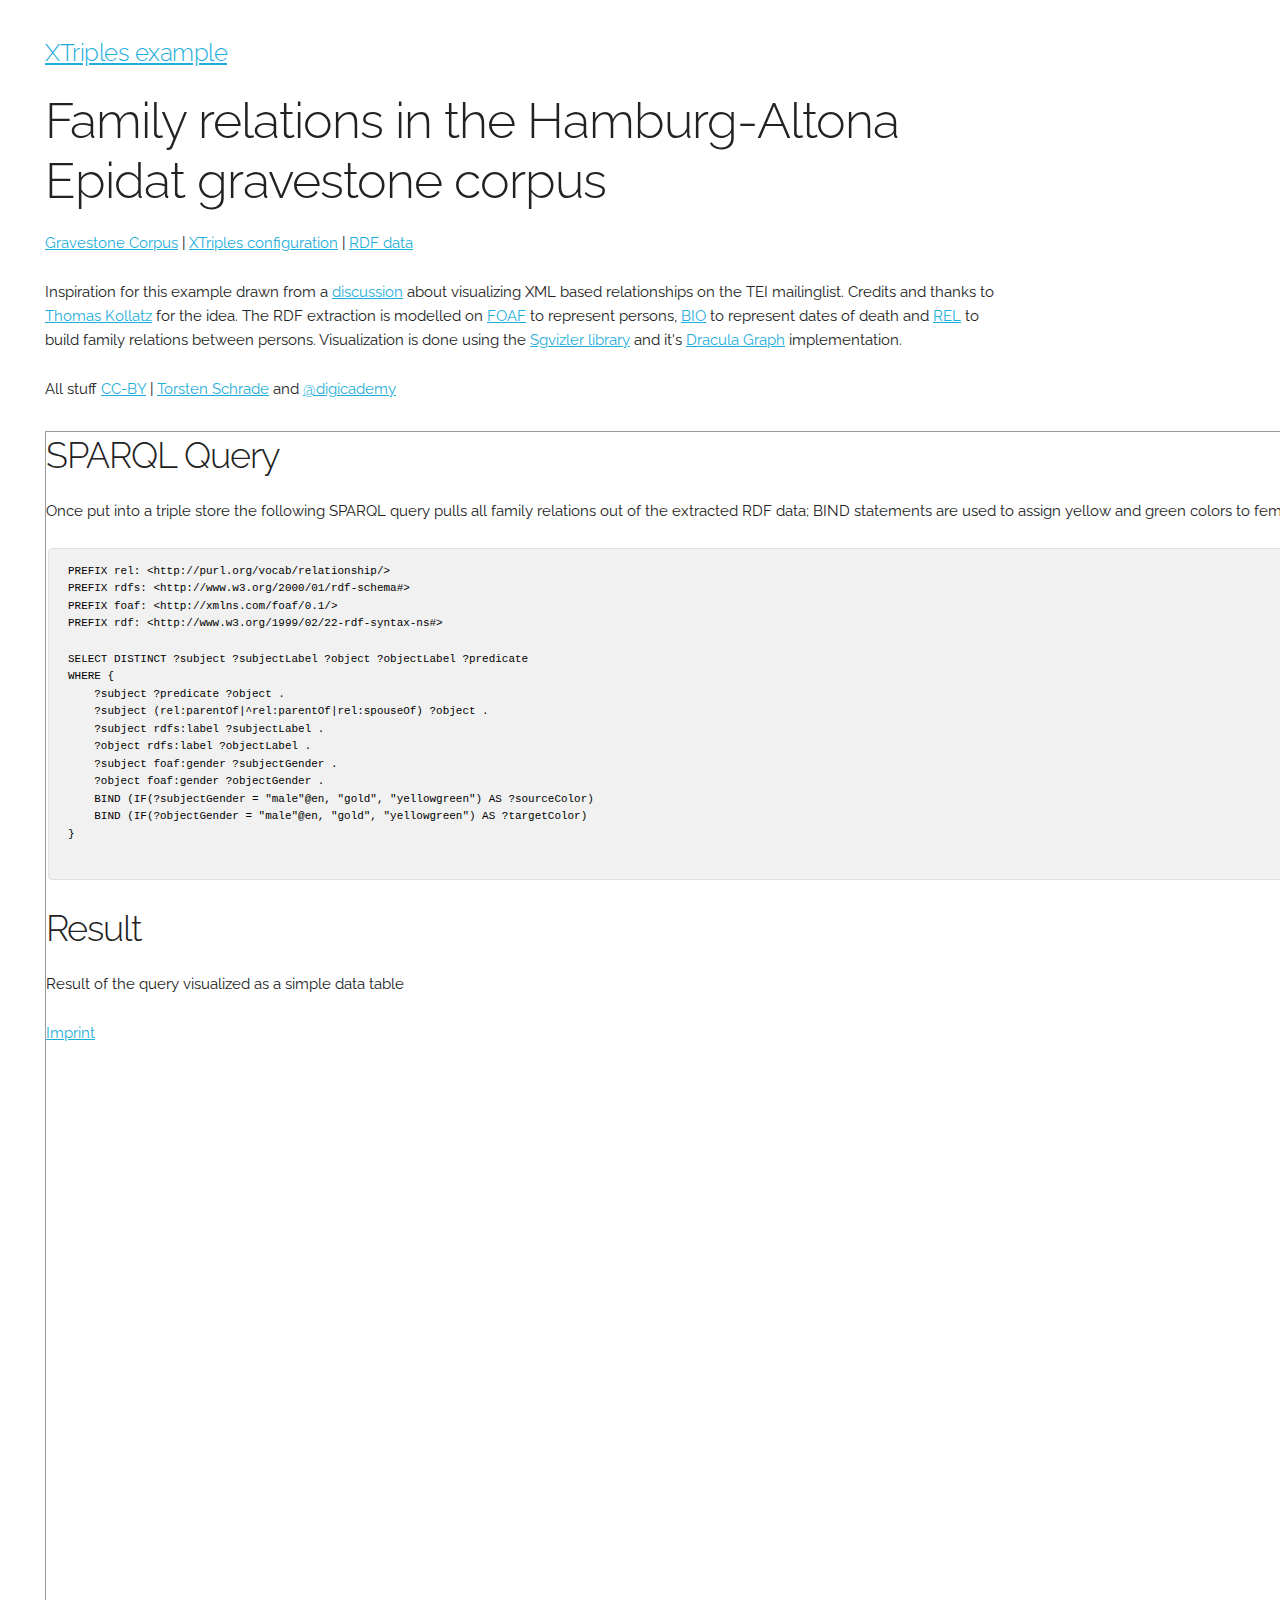
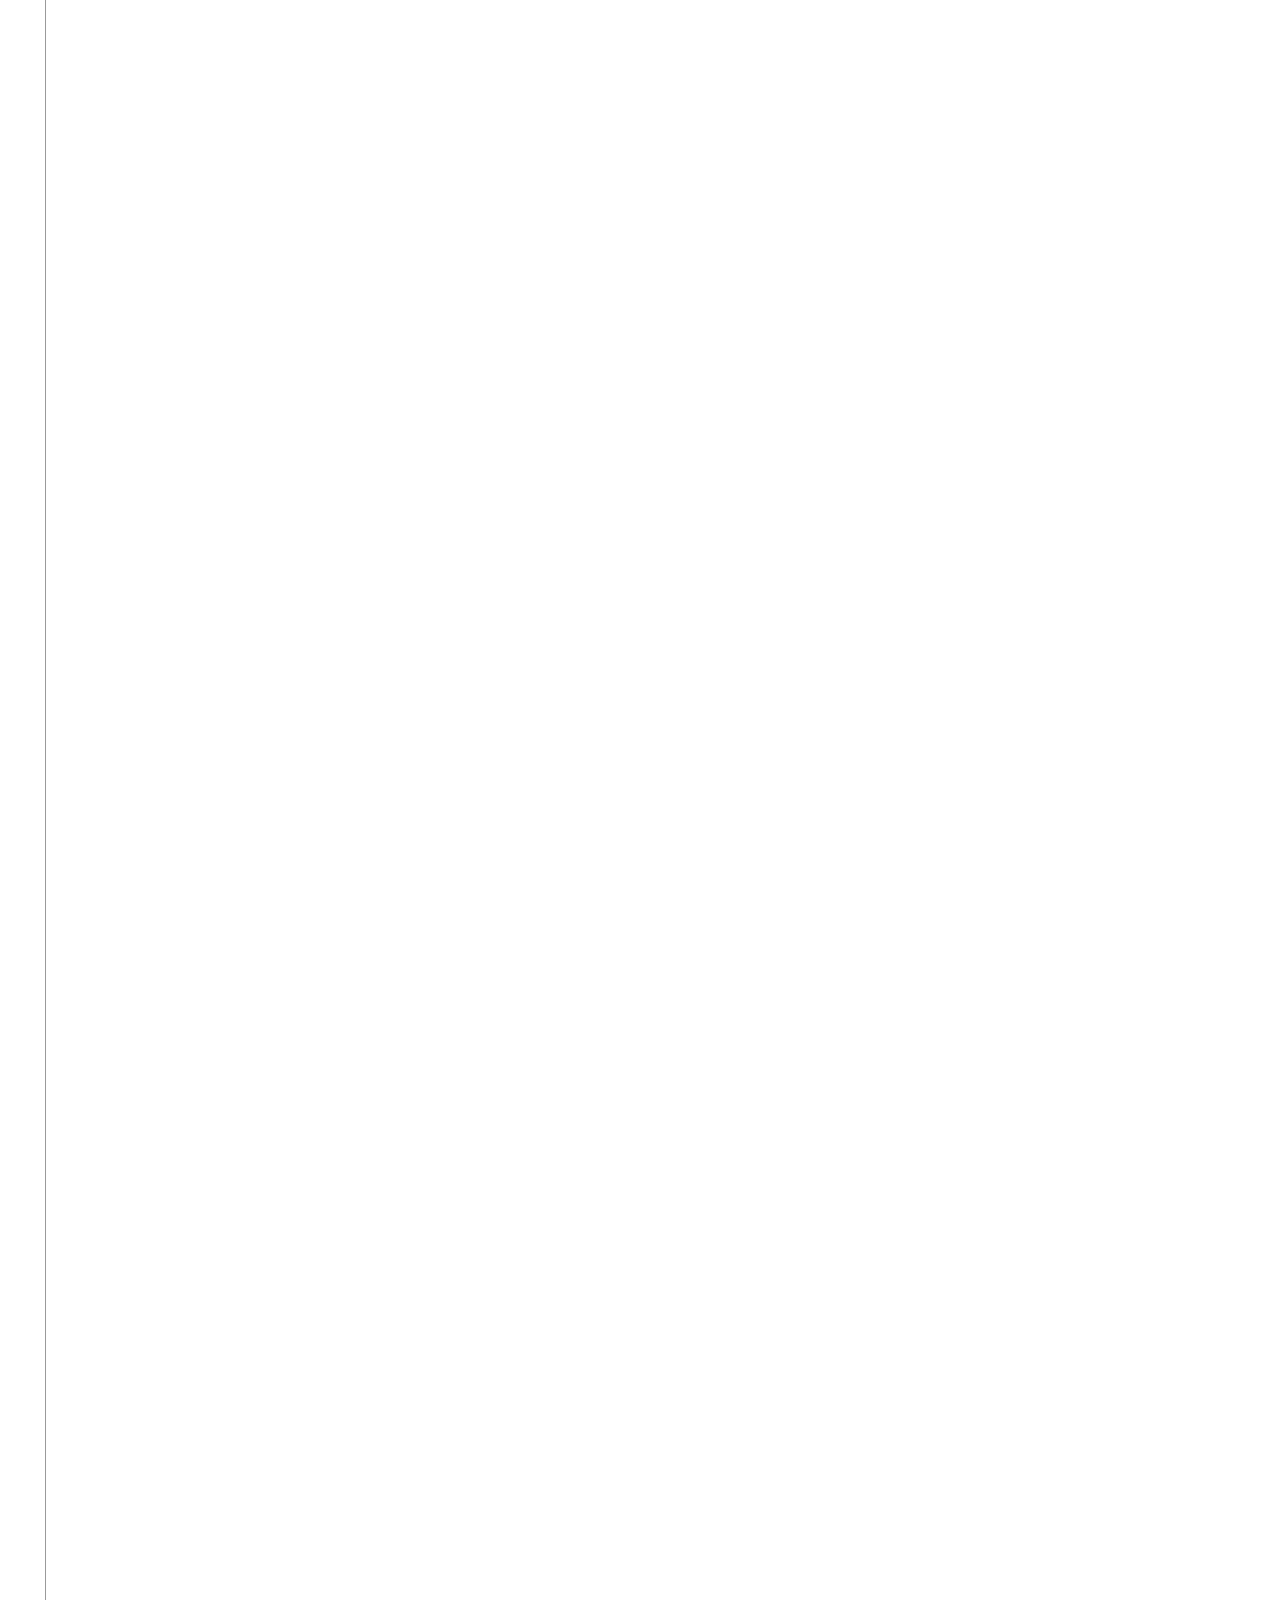
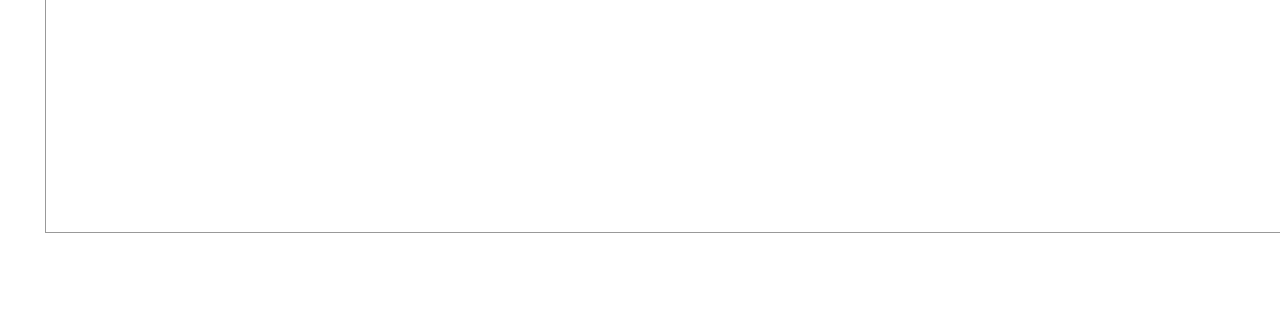
<file: examples/dh/epidat/index.html>
<?xml version="1.0" encoding="UTF-8"?>
<html xmlns="http://www.w3.org/1999/xhtml">
    <head>
        <title>Epidat: Family relations in the Hamburg-Altona Epidat gravestone corpus</title>
        <meta charset="UTF-8"/>
		<!-- skeleton css -->
        <meta name="viewport" content="width=device-width, initial-scale=1"/>
        <link href="//fonts.googleapis.com/css?family=Raleway:400,300,600" rel="stylesheet" type="text/css"/>
        <link rel="stylesheet" href="css/normalize.css"/>
        <link rel="stylesheet" href="css/skeleton.css"/>
		<!-- codemirror for sparql -->
        <link rel="stylesheet" href="css/codemirror.css"/>
        <link rel="stylesheet" href="css/sparqlcolors.css"/>
        <script src="js/codemirror.js"/>
        <script src="js/matchbrackets.js"/>
        <script src="js/sparql.js"/>
		<!-- sgvizler stuff -->
        <script type="text/javascript" src="http://ajax.googleapis.com/ajax/libs/jquery/1.8/jquery.min.js"/>
        <script type="text/javascript" src="https://www.google.com/jsapi"/>
        <script type="text/javascript" id="sgvzlr_script" src="js/sgvizler.js"/>
        <script type="text/javascript">
			sgvizler
			.prefix('foaf', 'http://xmlns.com/foaf/0.1/')
			.prefix('rel', 'http://purl.org/vocab/relationship/')
			.prefix('rdf', 'http://www.w3.org/1999/02/22-rdf-syntax-ns#')
			.prefix('rdfs', 'http://www.w3.org/2000/01/rdf-schema#')
		//// Leave this as is. Ready, steady, go! 
		$(document).ready(function() { sgvizler.containerDrawAll(); });
	</script>
    </head>
    <body class="code-snippets-visible">
        <div class="container" style="width: auto; margin: 1em 3em; max-width: auto; ">
            <h5>
                <a href="http://xtriples.spatialhumanities.de">XTriples example</a>
            </h5>
            <h1>Family relations in the Hamburg-Altona Epidat gravestone corpus</h1>
            <p>
                <a href="http://www.steinheim-institut.de/cgi-bin/epidat?sel=hha">Gravestone Corpus</a> |&#160;<a href="persons.xml">XTriples configuration</a> |&#160;<a href="persons.rdf">RDF data</a>
            </p>
            <p>
        		Inspiration for this example drawn from a <a href="https://listserv.brown.edu/archives/cgi-bin/wa?A2=ind1507&amp;L=TEI-L&amp;F=&amp;S=&amp;P=47580">discussion</a> about visualizing XML based relationships on the TEI mailinglist. Credits and thanks to <a href="http://www.steinheim-institut.de/wiki/index.php/Mitarbeiter:Thomas_Kollatz">Thomas Kollatz</a> for the idea.
        		The RDF extraction is modelled on <a href="http://xmlns.com/foaf/0.1/">FOAF</a> to represent persons, <a href="http://purl.org/vocab/bio/0.1/">BIO</a> to represent 
        		dates of death and <a href="http://purl.org/vocab/relationship/">REL</a> to build family relations between persons.
        		Visualization is done using the <a href="http://dev.data2000.no/sgvizler/">Sgvizler library</a> and it's <a href="http://www.graphdracula.net/">Dracula Graph</a> implementation.
        	</p>
            <p>All stuff <a href="https://creativecommons.org/licenses/by/4.0/">CC-BY</a> | <a href="http://www.adwmainz.de/mitarbeiter/profil/torsten-schrade.html">Torsten Schrade</a> and <a href="https://twitter.com/digicademy">@digicademy</a>
            </p>
            <div id="sgvzl_example5" data-sgvizler-chart="sgvizler.visualization.DraculaGraph" data-sgvizler-log="2" style="margin: 2em 0 3em 0; border: 1px solid #999; width:2000px; height:3000px;" data-sgvizler-chart-options="noderadius=0.8|nodecornerradius=5|nodefontsize=12|nodepadding=7|edgefill=royalblue|edgestroke=royalblue|edgestrokewidth=3|edgefontsize=8|directed=1" data-sgvizler-endpoint="query.srj" data-sgvizler-query=""/>
            <h3>SPARQL Query</h3>
            <p>
            	Once put into a triple store the following SPARQL query pulls all family relations out of the extracted RDF data; 
            	BIND statements are used to assign yellow and green colors to female and male RDF nodes respectively.
            </p>
            <form>
                <textarea class="code" id="code" name="code">
PREFIX rel: &lt;http://purl.org/vocab/relationship/&gt;
PREFIX rdfs: &lt;http://www.w3.org/2000/01/rdf-schema#&gt;
PREFIX foaf: &lt;http://xmlns.com/foaf/0.1/&gt;
PREFIX rdf: &lt;http://www.w3.org/1999/02/22-rdf-syntax-ns#&gt;

SELECT DISTINCT ?subject ?subjectLabel ?object ?objectLabel ?predicate
WHERE {
	?subject ?predicate ?object .
	?subject (rel:parentOf|^rel:parentOf|rel:spouseOf) ?object .
	?subject rdfs:label ?subjectLabel .
	?object rdfs:label ?objectLabel .
	?subject foaf:gender ?subjectGender .
	?object foaf:gender ?objectGender .
	BIND (IF(?subjectGender = "male"@en, "gold", "yellowgreen") AS ?sourceColor)
	BIND (IF(?objectGender = "male"@en, "gold", "yellowgreen") AS ?targetColor)
}
				</textarea>
            </form>
            <h3>Result</h3>
            <p>Result of the query visualized as a simple data table</p>
            <div id="sgvzl_example6" data-sgvizler-chart="sgvizler.visualization.Table" data-sgvizler-log="2" data-sgvizler-endpoint="query.srj" data-sgvizler-query=""/>
            <p>
                <a href="http://xtriples.spatialhumanities.de/imprint.html">Imprint</a>
            </p>
        </div>
        <script>
			var editor = CodeMirror.fromTextArea(document.getElementById("code"), {
				mode: "application/sparql-query",
				matchBrackets: true
			});
		</script>
        <script type="text/javascript">
  var _paq = _paq || [];
  _paq.push(['trackPageView']);
  _paq.push(['enableLinkTracking']);
  (function() {
    var u="//stats.adwmainz.net/";
    _paq.push(['setTrackerUrl', u+'piwik.php']);
    _paq.push(['setSiteId', 22]);
    var d=document, g=d.createElement('script'), s=d.getElementsByTagName('script')[0];
    g.type='text/javascript'; g.async=true; g.defer=true; g.src=u+'piwik.js'; s.parentNode.insertBefore(g,s);
  })();
</script>
        <noscript>
            <p>
                <img src="//stats.adwmainz.net/piwik.php?idsite=22" style="border:0;" alt=""/>
            </p>
        </noscript>
    </body>
</html>
</file>
<file: examples/dh/epidat/css/skeleton.css>
/*
* Skeleton V2.0.4
* Copyright 2014, Dave Gamache
* www.getskeleton.com
* Free to use under the MIT license.
* http://www.opensource.org/licenses/mit-license.php
* 12/29/2014
*/


/* Table of contents
––––––––––––––––––––––––––––––––––––––––––––––––––
- Grid
- Base Styles
- Typography
- Links
- Buttons
- Forms
- Lists
- Code
- Tables
- Spacing
- Utilities
- Clearing
- Media Queries
*/


/* Grid
–––––––––––––––––––––––––––––––––––––––––––––––––– */
.container {
  position: relative;
  width: 100%;
  max-width: 960px;
  margin: 0 auto;
  padding: 0 20px;
  box-sizing: border-box; }
.column,
.columns {
  width: 100%;
  float: left;
  box-sizing: border-box; }

/* For devices larger than 400px */
@media (min-width: 400px) {
  .container {
    width: 85%;
    padding: 0; }
}

/* For devices larger than 550px */
@media (min-width: 550px) {
  .container {
    width: 80%; }
  .column,
  .columns {
    margin-left: 4%; }
  .column:first-child,
  .columns:first-child {
    margin-left: 0; }

  .one.column,
  .one.columns                    { width: 4.66666666667%; }
  .two.columns                    { width: 13.3333333333%; }
  .three.columns                  { width: 22%;            }
  .four.columns                   { width: 30.6666666667%; }
  .five.columns                   { width: 39.3333333333%; }
  .six.columns                    { width: 48%;            }
  .seven.columns                  { width: 56.6666666667%; }
  .eight.columns                  { width: 65.3333333333%; }
  .nine.columns                   { width: 74.0%;          }
  .ten.columns                    { width: 82.6666666667%; }
  .eleven.columns                 { width: 91.3333333333%; }
  .twelve.columns                 { width: 100%; margin-left: 0; }

  .one-third.column               { width: 30.6666666667%; }
  .two-thirds.column              { width: 65.3333333333%; }

  .one-half.column                { width: 48%; }

  /* Offsets */
  .offset-by-one.column,
  .offset-by-one.columns          { margin-left: 8.66666666667%; }
  .offset-by-two.column,
  .offset-by-two.columns          { margin-left: 17.3333333333%; }
  .offset-by-three.column,
  .offset-by-three.columns        { margin-left: 26%;            }
  .offset-by-four.column,
  .offset-by-four.columns         { margin-left: 34.6666666667%; }
  .offset-by-five.column,
  .offset-by-five.columns         { margin-left: 43.3333333333%; }
  .offset-by-six.column,
  .offset-by-six.columns          { margin-left: 52%;            }
  .offset-by-seven.column,
  .offset-by-seven.columns        { margin-left: 60.6666666667%; }
  .offset-by-eight.column,
  .offset-by-eight.columns        { margin-left: 69.3333333333%; }
  .offset-by-nine.column,
  .offset-by-nine.columns         { margin-left: 78.0%;          }
  .offset-by-ten.column,
  .offset-by-ten.columns          { margin-left: 86.6666666667%; }
  .offset-by-eleven.column,
  .offset-by-eleven.columns       { margin-left: 95.3333333333%; }

  .offset-by-one-third.column,
  .offset-by-one-third.columns    { margin-left: 34.6666666667%; }
  .offset-by-two-thirds.column,
  .offset-by-two-thirds.columns   { margin-left: 69.3333333333%; }

  .offset-by-one-half.column,
  .offset-by-one-half.columns     { margin-left: 52%; }

}


/* Base Styles
–––––––––––––––––––––––––––––––––––––––––––––––––– */
/* NOTE
html is set to 62.5% so that all the REM measurements throughout Skeleton
are based on 10px sizing. So basically 1.5rem = 15px :) */
html {
  font-size: 62.5%; }
body {
  font-size: 1.5em; /* currently ems cause chrome bug misinterpreting rems on body element */
  line-height: 1.6;
  font-weight: 400;
  font-family: "Raleway", "HelveticaNeue", "Helvetica Neue", Helvetica, Arial, sans-serif;
  color: #222; }


/* Typography
–––––––––––––––––––––––––––––––––––––––––––––––––– */
h1, h2, h3, h4, h5, h6 {
  margin-top: 0;
  margin-bottom: 2rem;
  font-weight: 300; }
h1 { font-size: 4.0rem; line-height: 1.2;  letter-spacing: -.1rem;}
h2 { font-size: 3.6rem; line-height: 1.25; letter-spacing: -.1rem; }
h3 { font-size: 3.0rem; line-height: 1.3;  letter-spacing: -.1rem; }
h4 { font-size: 2.4rem; line-height: 1.35; letter-spacing: -.08rem; }
h5 { font-size: 1.8rem; line-height: 1.5;  letter-spacing: -.05rem; }
h6 { font-size: 1.5rem; line-height: 1.6;  letter-spacing: 0; }

/* Larger than phablet */
@media (min-width: 550px) {
  h1 { font-size: 5.0rem; }
  h2 { font-size: 4.2rem; }
  h3 { font-size: 3.6rem; }
  h4 { font-size: 3.0rem; }
  h5 { font-size: 2.4rem; }
  h6 { font-size: 1.5rem; }
}

p {
  margin-top: 0; }


/* Links
–––––––––––––––––––––––––––––––––––––––––––––––––– */
a {
  color: #1EAEDB; }
a:hover {
  color: #0FA0CE; }


/* Buttons
–––––––––––––––––––––––––––––––––––––––––––––––––– */
.button,
button,
input[type="submit"],
input[type="reset"],
input[type="button"] {
  display: inline-block;
  height: 38px;
  padding: 0 30px;
  color: #555;
  text-align: center;
  font-size: 11px;
  font-weight: 600;
  line-height: 38px;
  letter-spacing: .1rem;
  text-transform: uppercase;
  text-decoration: none;
  white-space: nowrap;
  background-color: transparent;
  border-radius: 4px;
  border: 1px solid #bbb;
  cursor: pointer;
  box-sizing: border-box; }
.button:hover,
button:hover,
input[type="submit"]:hover,
input[type="reset"]:hover,
input[type="button"]:hover,
.button:focus,
button:focus,
input[type="submit"]:focus,
input[type="reset"]:focus,
input[type="button"]:focus {
  color: #333;
  border-color: #888;
  outline: 0; }
.button.button-primary,
button.button-primary,
input[type="submit"].button-primary,
input[type="reset"].button-primary,
input[type="button"].button-primary {
  color: #FFF;
  background-color: #33C3F0;
  border-color: #33C3F0; }
.button.button-primary:hover,
button.button-primary:hover,
input[type="submit"].button-primary:hover,
input[type="reset"].button-primary:hover,
input[type="button"].button-primary:hover,
.button.button-primary:focus,
button.button-primary:focus,
input[type="submit"].button-primary:focus,
input[type="reset"].button-primary:focus,
input[type="button"].button-primary:focus {
  color: #FFF;
  background-color: #1EAEDB;
  border-color: #1EAEDB; }


/* Forms
–––––––––––––––––––––––––––––––––––––––––––––––––– */
input[type="email"],
input[type="number"],
input[type="search"],
input[type="text"],
input[type="tel"],
input[type="url"],
input[type="password"],
textarea,
select {
  height: 38px;
  padding: 6px 10px; /* The 6px vertically centers text on FF, ignored by Webkit */
  background-color: #fff;
  border: 1px solid #D1D1D1;
  border-radius: 4px;
  box-shadow: none;
  box-sizing: border-box; }
/* Removes awkward default styles on some inputs for iOS */
input[type="email"],
input[type="number"],
input[type="search"],
input[type="text"],
input[type="tel"],
input[type="url"],
input[type="password"],
textarea {
  -webkit-appearance: none;
     -moz-appearance: none;
          appearance: none; }
textarea {
  min-height: 65px;
  padding-top: 6px;
  padding-bottom: 6px; }
input[type="email"]:focus,
input[type="number"]:focus,
input[type="search"]:focus,
input[type="text"]:focus,
input[type="tel"]:focus,
input[type="url"]:focus,
input[type="password"]:focus,
textarea:focus,
select:focus {
  border: 1px solid #33C3F0;
  outline: 0; }
label,
legend {
  display: block;
  margin-bottom: .5rem;
  font-weight: 600; }
fieldset {
  padding: 0;
  border-width: 0; }
input[type="checkbox"],
input[type="radio"] {
  display: inline; }
label > .label-body {
  display: inline-block;
  margin-left: .5rem;
  font-weight: normal; }


/* Lists
–––––––––––––––––––––––––––––––––––––––––––––––––– */
ul {
  list-style: circle inside; }
ol {
  list-style: decimal inside; }
ol, ul {
  padding-left: 0;
  margin-top: 0; }
ul ul,
ul ol,
ol ol,
ol ul {
  margin: 1.5rem 0 1.5rem 3rem;
  font-size: 90%; }
li {
  margin-bottom: 1rem; }


/* Code
–––––––––––––––––––––––––––––––––––––––––––––––––– */
code {
  padding: .2rem .5rem;
  margin: 0 .2rem;
  font-size: 90%;
  white-space: nowrap;
  background: #F1F1F1;
  border: 1px solid #E1E1E1;
  border-radius: 4px; }
pre > code {
  display: block;
  padding: 1rem 1.5rem;
  white-space: pre; }


/* Tables
–––––––––––––––––––––––––––––––––––––––––––––––––– */
th,
td {
  padding: 12px 15px;
  text-align: left;
  border-bottom: 1px solid #E1E1E1; }
th:first-child,
td:first-child {
  padding-left: 0; }
th:last-child,
td:last-child {
  padding-right: 0; }


/* Spacing
–––––––––––––––––––––––––––––––––––––––––––––––––– */
button,
.button {
  margin-bottom: 1rem; }
input,
textarea,
select,
fieldset {
  margin-bottom: 1.5rem; }
pre,
blockquote,
dl,
figure,
table,
p,
ul,
ol,
form {
  margin-bottom: 2.5rem; }


/* Utilities
–––––––––––––––––––––––––––––––––––––––––––––––––– */
.u-full-width {
  width: 100%;
  box-sizing: border-box; }
.u-max-full-width {
  max-width: 100%;
  box-sizing: border-box; }
.u-pull-right {
  float: right; }
.u-pull-left {
  float: left; }


/* Misc
–––––––––––––––––––––––––––––––––––––––––––––––––– */
hr {
  margin-top: 3rem;
  margin-bottom: 3.5rem;
  border-width: 0;
  border-top: 1px solid #E1E1E1; }


/* Clearing
–––––––––––––––––––––––––––––––––––––––––––––––––– */

/* Self Clearing Goodness */
.container:after,
.row:after,
.u-cf {
  content: "";
  display: table;
  clear: both; }


/* Media Queries
–––––––––––––––––––––––––––––––––––––––––––––––––– */
/*
Note: The best way to structure the use of media queries is to create the queries
near the relevant code. For example, if you wanted to change the styles for buttons
on small devices, paste the mobile query code up in the buttons section and style it
there.
*/


/* Larger than mobile */
@media (min-width: 400px) {}

/* Larger than phablet (also point when grid becomes active) */
@media (min-width: 550px) {}

/* Larger than tablet */
@media (min-width: 750px) {}

/* Larger than desktop */
@media (min-width: 1000px) {}

/* Larger than Desktop HD */
@media (min-width: 1200px) {}
</file>
<file: examples/dh/epidat/css/codemirror.css>
/* BASICS */

.CodeMirror {
  /* Set height, width, borders, and global font properties here */
  font-family: monospace;
  height: 310px;
  color: black;
}

/* PADDING */

.CodeMirror-lines {
  padding: 4px 0; /* Vertical padding around content */
}
.CodeMirror pre {
  padding: 0 4px; /* Horizontal padding of content */
}

.CodeMirror-scrollbar-filler, .CodeMirror-gutter-filler {
  background-color: white; /* The little square between H and V scrollbars */
}

/* GUTTER */

.CodeMirror-gutters {
  border-right: 1px solid #ddd;
  background-color: #f7f7f7;
  white-space: nowrap;
}
.CodeMirror-linenumbers {}
.CodeMirror-linenumber {
  padding: 0 3px 0 5px;
  min-width: 20px;
  text-align: right;
  color: #999;
  white-space: nowrap;
}

.CodeMirror-guttermarker { color: black; }
.CodeMirror-guttermarker-subtle { color: #999; }

/* CURSOR */

.CodeMirror div.CodeMirror-cursor {
  border-left: 1px solid black;
}
/* Shown when moving in bi-directional text */
.CodeMirror div.CodeMirror-secondarycursor {
  border-left: 1px solid silver;
}
.CodeMirror.cm-fat-cursor div.CodeMirror-cursor {
  width: auto;
  border: 0;
  background: #7e7;
}
.CodeMirror.cm-fat-cursor div.CodeMirror-cursors {
  z-index: 1;
}

.cm-animate-fat-cursor {
  width: auto;
  border: 0;
  -webkit-animation: blink 1.06s steps(1) infinite;
  -moz-animation: blink 1.06s steps(1) infinite;
  animation: blink 1.06s steps(1) infinite;
  background-color: #7e7;
}
@-moz-keyframes blink {
  0% {}
  50% { background-color: transparent; }
  100% {}
}
@-webkit-keyframes blink {
  0% {}
  50% { background-color: transparent; }
  100% {}
}
@keyframes blink {
  0% {}
  50% { background-color: transparent; }
  100% {}
}

/* Can style cursor different in overwrite (non-insert) mode */
div.CodeMirror-overwrite div.CodeMirror-cursor {}

.cm-tab { display: inline-block; text-decoration: inherit; }

.CodeMirror-ruler {
  border-left: 1px solid #ccc;
  position: absolute;
}

/* DEFAULT THEME */

.cm-s-default .cm-header {color: blue;}
.cm-s-default .cm-quote {color: #090;}
.cm-negative {color: #d44;}
.cm-positive {color: #292;}
.cm-header, .cm-strong {font-weight: bold;}
.cm-em {font-style: italic;}
.cm-link {text-decoration: underline;}
.cm-strikethrough {text-decoration: line-through;}

.cm-s-default .cm-keyword {color: #708;}
.cm-s-default .cm-atom {color: #219;}
.cm-s-default .cm-number {color: #164;}
.cm-s-default .cm-def {color: #00f;}
.cm-s-default .cm-variable,
.cm-s-default .cm-punctuation,
.cm-s-default .cm-property,
.cm-s-default .cm-operator {}
.cm-s-default .cm-variable-2 {color: #05a;}
.cm-s-default .cm-variable-3 {color: #085;}
.cm-s-default .cm-comment {color: #a50;}
.cm-s-default .cm-string {color: #a11;}
.cm-s-default .cm-string-2 {color: #f50;}
.cm-s-default .cm-meta {color: #555;}
.cm-s-default .cm-qualifier {color: #555;}
.cm-s-default .cm-builtin {color: #30a;}
.cm-s-default .cm-bracket {color: #997;}
.cm-s-default .cm-tag {color: #170;}
.cm-s-default .cm-attribute {color: #00c;}
.cm-s-default .cm-hr {color: #999;}
.cm-s-default .cm-link {color: #00c;}

.cm-s-default .cm-error {color: #f00;}
.cm-invalidchar {color: #f00;}

.CodeMirror-composing { border-bottom: 2px solid; }

/* Default styles for common addons */

div.CodeMirror span.CodeMirror-matchingbracket {color: #0f0;}
div.CodeMirror span.CodeMirror-nonmatchingbracket {color: #f22;}
.CodeMirror-matchingtag { background: rgba(255, 150, 0, .3); }
.CodeMirror-activeline-background {background: #e8f2ff;}

/* STOP */

/* The rest of this file contains styles related to the mechanics of
   the editor. You probably shouldn't touch them. */

.CodeMirror {
  position: relative;
  overflow: hidden;
  background: white;
}

.CodeMirror-scroll {
  overflow: scroll !important; /* Things will break if this is overridden */
  /* 30px is the magic margin used to hide the element's real scrollbars */
  /* See overflow: hidden in .CodeMirror */
  margin-bottom: -30px; margin-right: -30px;
  padding-bottom: 30px;
  height: 100%;
  outline: none; /* Prevent dragging from highlighting the element */
  position: relative;
}
.CodeMirror-sizer {
  position: relative;
  border-right: 30px solid transparent;
}

/* The fake, visible scrollbars. Used to force redraw during scrolling
   before actuall scrolling happens, thus preventing shaking and
   flickering artifacts. */
.CodeMirror-vscrollbar, .CodeMirror-hscrollbar, .CodeMirror-scrollbar-filler, .CodeMirror-gutter-filler {
  position: absolute;
  z-index: 6;
  display: none;
}
.CodeMirror-vscrollbar {
  right: 0; top: 0;
  overflow-x: hidden;
  overflow-y: scroll;
}
.CodeMirror-hscrollbar {
  bottom: 0; left: 0;
  overflow-y: hidden;
  overflow-x: scroll;
}
.CodeMirror-scrollbar-filler {
  right: 0; bottom: 0;
}
.CodeMirror-gutter-filler {
  left: 0; bottom: 0;
}

.CodeMirror-gutters {
  position: absolute; left: 0; top: 0;
  z-index: 3;
}
.CodeMirror-gutter {
  white-space: normal;
  height: 100%;
  display: inline-block;
  margin-bottom: -30px;
  /* Hack to make IE7 behave */
  *zoom:1;
  *display:inline;
}
.CodeMirror-gutter-wrapper {
  position: absolute;
  z-index: 4;
  background: none !important;
  border: none !important;
}
.CodeMirror-gutter-background {
  position: absolute;
  top: 0; bottom: 0;
  z-index: 4;
}
.CodeMirror-gutter-elt {
  position: absolute;
  cursor: default;
  z-index: 4;
}
.CodeMirror-gutter-wrapper {
  -webkit-user-select: none;
  -moz-user-select: none;
  user-select: none;
}

.CodeMirror-lines {
  cursor: text;
  min-height: 1px; /* prevents collapsing before first draw */
}
.CodeMirror pre {
  /* Reset some styles that the rest of the page might have set */
  -moz-border-radius: 0; -webkit-border-radius: 0; border-radius: 0;
  border-width: 0;
  background: transparent;
  font-family: inherit;
  font-size: inherit;
  margin: 0;
  white-space: pre;
  word-wrap: normal;
  line-height: inherit;
  color: inherit;
  z-index: 2;
  position: relative;
  overflow: visible;
  -webkit-tap-highlight-color: transparent;
}
.CodeMirror-wrap pre {
  word-wrap: break-word;
  white-space: pre-wrap;
  word-break: normal;
}

.CodeMirror-linebackground {
  position: absolute;
  left: 0; right: 0; top: 0; bottom: 0;
  z-index: 0;
}

.CodeMirror-linewidget {
  position: relative;
  z-index: 2;
  overflow: auto;
}

.CodeMirror-widget {}

.CodeMirror-code {
  outline: none;
}

/* Force content-box sizing for the elements where we expect it */
.CodeMirror-scroll,
.CodeMirror-sizer,
.CodeMirror-gutter,
.CodeMirror-gutters,
.CodeMirror-linenumber {
  -moz-box-sizing: content-box;
  box-sizing: content-box;
}

.CodeMirror-measure {
  position: absolute;
  width: 100%;
  height: 0;
  overflow: hidden;
  visibility: hidden;
}
.CodeMirror-measure pre { position: static; }

.CodeMirror div.CodeMirror-cursor {
  position: absolute;
  border-right: none;
  width: 0;
}

div.CodeMirror-cursors {
  visibility: hidden;
  position: relative;
  z-index: 3;
}
.CodeMirror-focused div.CodeMirror-cursors {
  visibility: visible;
}

.CodeMirror-selected { background: #d9d9d9; }
.CodeMirror-focused .CodeMirror-selected { background: #d7d4f0; }
.CodeMirror-crosshair { cursor: crosshair; }
.CodeMirror-line::selection, .CodeMirror-line > span::selection, .CodeMirror-line > span > span::selection { background: #d7d4f0; }
.CodeMirror-line::-moz-selection, .CodeMirror-line > span::-moz-selection, .CodeMirror-line > span > span::-moz-selection { background: #d7d4f0; }

.cm-searching {
  background: #ffa;
  background: rgba(255, 255, 0, .4);
}

/* IE7 hack to prevent it from returning funny offsetTops on the spans */
.CodeMirror span { *vertical-align: text-bottom; }

/* Used to force a border model for a node */
.cm-force-border { padding-right: .1px; }

@media print {
  /* Hide the cursor when printing */
  .CodeMirror div.CodeMirror-cursors {
    visibility: hidden;
  }
}

/* See issue #2901 */
.cm-tab-wrap-hack:after { content: ''; }

/* Help users use markselection to safely style text background */
span.CodeMirror-selectedtext { background: none; }
</file>
<file: examples/dh/epidat/css/sparqlcolors.css>
.container {
	padding: 2rem 0;
}

.cm-iri-ref {
	color: #085;
}

.cm-atom-2 {
	color: #f50;
}

.CodeMirror {
	margin: 0 .2rem;
	font-size: 90%;
	white-space: nowrap;
	background: #F1F1F1;
	border: 1px solid #E1E1E1;
	border-radius: 4px;
	display: block;
	padding: 1rem 1.5rem;
}
</file>
